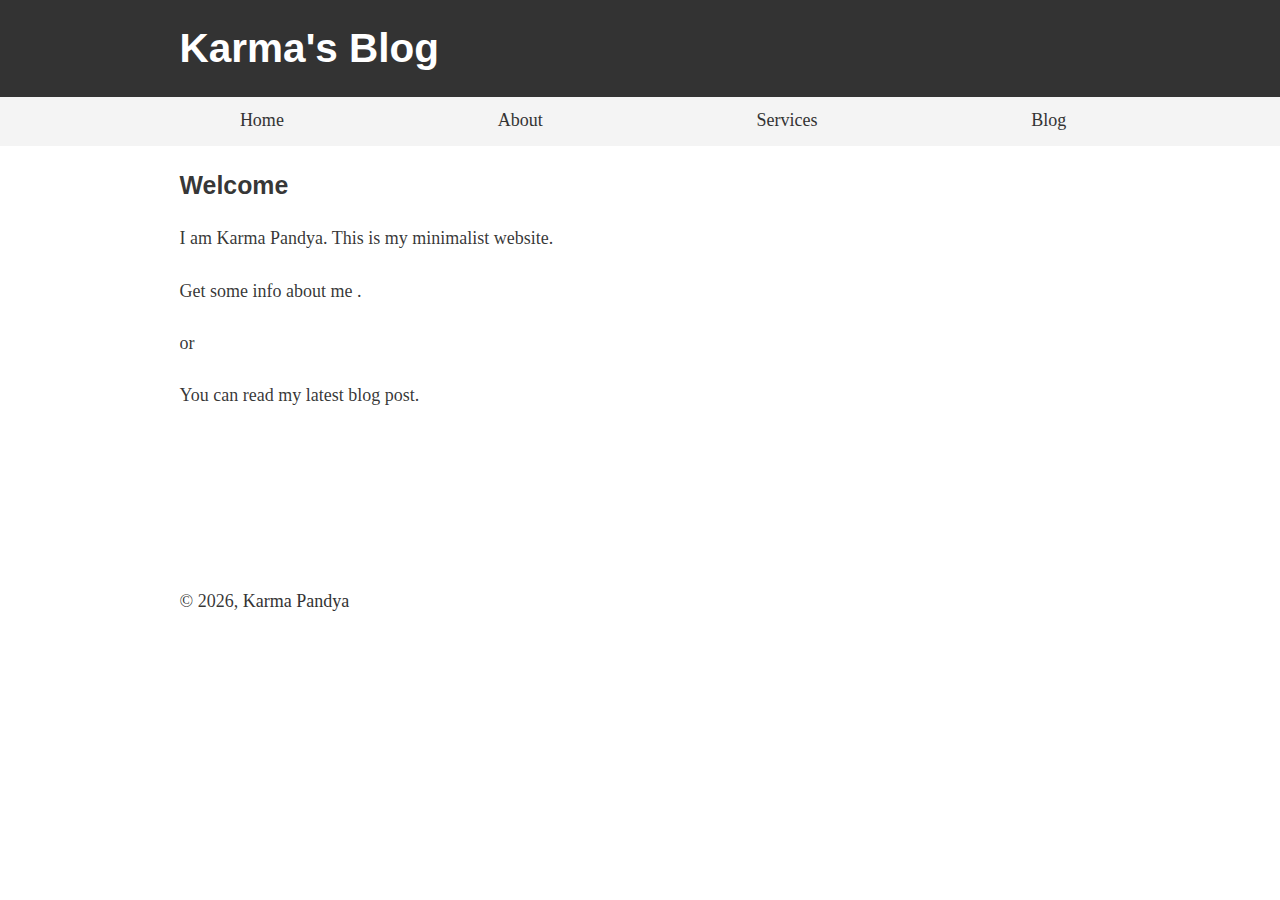
<file: index.html>
<!DOCTYPE html><html lang="en"><head><meta charSet="utf-8"/><meta http-equiv="x-ua-compatible" content="ie=edge"/><meta name="viewport" content="width=device-width, initial-scale=1, shrink-to-fit=no"/><style data-href="/styles.543d1e16fe85896bce46.css">html{font-family:sans-serif;-ms-text-size-adjust:100%;-webkit-text-size-adjust:100%}body{margin:0;-webkit-font-smoothing:antialiased;-moz-osx-font-smoothing:grayscale}article,aside,details,figcaption,figure,footer,header,main,menu,nav,section,summary{display:block}audio,canvas,progress,video{display:inline-block}audio:not([controls]){display:none;height:0}progress{vertical-align:baseline}[hidden],template{display:none}a{background-color:transparent;-webkit-text-decoration-skip:objects;color:#333;text-decoration:none}a:active,a:hover{outline-width:0;background:#e4e4e4}abbr[title]{border-bottom:none;text-decoration:underline;-webkit-text-decoration:underline dotted;text-decoration:underline dotted}b,strong{font-weight:inherit;font-weight:bolder}dfn{font-style:italic}h1{font-size:2em;margin:.67em 0}mark{background-color:#ff0;color:#000}small{font-size:80%}sub,sup{font-size:75%;line-height:0;position:relative;vertical-align:baseline}sub{bottom:-.25em}sup{top:-.5em}img{border-style:none}svg:not(:root){overflow:hidden}code,kbd,pre,samp{font-family:monospace,monospace;font-size:1em}figure{margin:1em 40px}hr{box-sizing:content-box;height:0;overflow:visible}button,input,optgroup,select,textarea{font:inherit;margin:0}optgroup{font-weight:700}button,input{overflow:visible}button,select{text-transform:none}[type=reset],[type=submit],button,html [type=button]{-webkit-appearance:button}[type=button]::-moz-focus-inner,[type=reset]::-moz-focus-inner,[type=submit]::-moz-focus-inner,button::-moz-focus-inner{border-style:none;padding:0}[type=button]:-moz-focusring,[type=reset]:-moz-focusring,[type=submit]:-moz-focusring,button:-moz-focusring{outline:1px dotted ButtonText}fieldset{border:1px solid silver;margin:0 2px;padding:.35em .625em .75em}legend{box-sizing:border-box;color:inherit;display:table;max-width:100%;padding:0;white-space:normal}textarea{overflow:auto}[type=checkbox],[type=radio]{box-sizing:border-box;padding:0}[type=number]::-webkit-inner-spin-button,[type=number]::-webkit-outer-spin-button{height:auto}[type=search]{-webkit-appearance:textfield;outline-offset:-2px}[type=search]::-webkit-search-cancel-button,[type=search]::-webkit-search-decoration{-webkit-appearance:none}::-webkit-input-placeholder{color:inherit;opacity:.54}::-webkit-file-upload-button{-webkit-appearance:button;font:inherit}html{font:112.5%/1.45em georgia,serif;box-sizing:border-box;overflow-y:scroll}*,:after,:before{box-sizing:inherit}body{color:rgba(0,0,0,.8);font-family:georgia,serif;font-weight:400;word-wrap:break-word;-webkit-font-kerning:normal;font-kerning:normal;-ms-font-feature-settings:"kern","liga","clig","calt";-webkit-font-feature-settings:"kern","liga","clig","calt";font-feature-settings:"kern","liga","clig","calt"}img{padding:0;margin:0 0 1.45rem}h1{font-size:2.25rem}h1,h2{padding:0;margin:0 0 1.45rem;color:inherit;font-family:-apple-system,BlinkMacSystemFont,Segoe UI,Roboto,Oxygen,Ubuntu,Cantarell,Fira Sans,Droid Sans,Helvetica Neue,sans-serif;font-weight:700;text-rendering:optimizeLegibility;line-height:1.1}h2{font-size:1.62671rem}h3{font-size:1.38316rem}h3,h4{padding:0;margin:0 0 1.45rem;color:inherit;font-family:-apple-system,BlinkMacSystemFont,Segoe UI,Roboto,Oxygen,Ubuntu,Cantarell,Fira Sans,Droid Sans,Helvetica Neue,sans-serif;font-weight:700;text-rendering:optimizeLegibility;line-height:1.1}h4{font-size:1rem}h5{font-size:.85028rem}h5,h6{padding:0;margin:0 0 1.45rem;color:inherit;font-family:-apple-system,BlinkMacSystemFont,Segoe UI,Roboto,Oxygen,Ubuntu,Cantarell,Fira Sans,Droid Sans,Helvetica Neue,sans-serif;font-weight:700;text-rendering:optimizeLegibility;line-height:1.1}h6{font-size:.78405rem}hgroup{padding:0;margin:0 0 1.45rem}ol,ul{padding:0;margin:0 0 1.45rem 1.45rem;list-style-position:outside;list-style-image:none}dd,dl,figure,p{padding:0;margin:0 0 1.45rem}pre{margin:0 0 1.45rem;font-size:.85rem;line-height:1.42;background:rgba(0,0,0,.04);border-radius:3px;overflow:auto;word-wrap:normal;padding:1.45rem}table{font-size:1rem;line-height:1.45rem;border-collapse:collapse;width:100%}fieldset,table{padding:0;margin:0 0 1.45rem}blockquote{padding:0;margin:0 1.45rem 1.45rem}form,iframe,noscript{padding:0;margin:0 0 1.45rem}hr{padding:0;margin:0 0 calc(1.45rem - 1px);background:rgba(0,0,0,.2);border:none;height:1px}address{padding:0;margin:0 0 1.45rem}b,dt,strong,th{font-weight:700}li{margin-bottom:.725rem}ol li,ul li{padding-left:0}li>ol,li>ul{margin-left:1.45rem;margin-bottom:.725rem;margin-top:.725rem}blockquote :last-child,li :last-child,p :last-child{margin-bottom:0}li>p{margin-bottom:.725rem}code,kbd,samp{font-size:.85rem;line-height:1.45rem}abbr,abbr[title],acronym{border-bottom:1px dotted rgba(0,0,0,.5);cursor:help}abbr[title]{text-decoration:none}td,th,thead{text-align:left}td,th{border-bottom:1px solid rgba(0,0,0,.12);font-feature-settings:"tnum";-moz-font-feature-settings:"tnum";-ms-font-feature-settings:"tnum";-webkit-font-feature-settings:"tnum";padding:.725rem .96667rem calc(.725rem - 1px)}td:first-child,th:first-child{padding-left:0}td:last-child,th:last-child{padding-right:0}code,tt{background-color:rgba(0,0,0,.04);border-radius:3px;font-family:SFMono-Regular,Consolas,Roboto Mono,Droid Sans Mono,Liberation Mono,Menlo,Courier,monospace;padding:.2em 0}pre code{background:none;line-height:1.42}code:after,code:before,tt:after,tt:before{letter-spacing:-.2em;content:" "}pre code:after,pre code:before,pre tt:after,pre tt:before{content:""}@media only screen and (max-width:480px){html{font-size:100%}}footer{clear:both;position:relative;height:200px;margin-top:10rem}.Demo__some-network{vertical-align:top;display:inline-block;margin-right:15px;text-align:center}.Demo__some-network__share-count{margin-top:3px;font-size:12px}.Demo__some-network__share-button{cursor:pointer}.Demo__some-network__share-button:hover:not(:active){opacity:.75}.Demo__some-network__custom-icon{width:32px;height:32px}</style><meta name="generator" content="Gatsby 2.10.4"/><title data-react-helmet="true">Home | Karma&#x27;s Blog</title><meta data-react-helmet="true" name="description" content="Karma Pandya&#x27;s personal website and blog. Get latest updates from Karma Pandya."/><meta data-react-helmet="true" property="og:title" content="Home"/><meta data-react-helmet="true" property="og:description" content="Karma Pandya&#x27;s personal website and blog. Get latest updates from Karma Pandya."/><meta data-react-helmet="true" property="og:type" content="website"/><meta data-react-helmet="true" name="twitter:card" content="summary"/><meta data-react-helmet="true" name="twitter:creator" content="@karmapandya"/><meta data-react-helmet="true" name="twitter:title" content="Home"/><meta data-react-helmet="true" name="twitter:description" content="Karma Pandya&#x27;s personal website and blog. Get latest updates from Karma Pandya."/><link rel="shortcut icon" href="/icons/icon-48x48.png?v=286721f5253e3a65afe6ff223c97b144"/><link rel="manifest" href="/manifest.webmanifest"/><meta name="theme-color" content="#663399"/><link rel="apple-touch-icon" sizes="48x48" href="/icons/icon-48x48.png?v=286721f5253e3a65afe6ff223c97b144"/><link rel="apple-touch-icon" sizes="72x72" href="/icons/icon-72x72.png?v=286721f5253e3a65afe6ff223c97b144"/><link rel="apple-touch-icon" sizes="96x96" href="/icons/icon-96x96.png?v=286721f5253e3a65afe6ff223c97b144"/><link rel="apple-touch-icon" sizes="144x144" href="/icons/icon-144x144.png?v=286721f5253e3a65afe6ff223c97b144"/><link rel="apple-touch-icon" sizes="192x192" href="/icons/icon-192x192.png?v=286721f5253e3a65afe6ff223c97b144"/><link rel="apple-touch-icon" sizes="256x256" href="/icons/icon-256x256.png?v=286721f5253e3a65afe6ff223c97b144"/><link rel="apple-touch-icon" sizes="384x384" href="/icons/icon-384x384.png?v=286721f5253e3a65afe6ff223c97b144"/><link rel="apple-touch-icon" sizes="512x512" href="/icons/icon-512x512.png?v=286721f5253e3a65afe6ff223c97b144"/><link as="script" rel="preload" href="/1-6a35e776da7a9c99cd4b.js"/><link as="script" rel="preload" href="/component---src-pages-index-js-ef1dacad7b858bd324e2.js"/><link as="script" rel="preload" href="/app-60982bff3eae5433de26.js"/><link as="script" rel="preload" href="/styles-8e08f1e8dae2767703f5.js"/><link as="script" rel="preload" href="/webpack-runtime-80f41262ebd2cac33f7c.js"/><link as="fetch" rel="preload" href="/page-data\index\page-data.json" crossorigin="use-credentials"/></head><body><noscript id="gatsby-noscript">This app works best with JavaScript enabled.</noscript><div id="___gatsby"><div style="outline:none" tabindex="-1" role="group"><header style="background:#333;margin-bottom:0"><div style="margin:0 auto;max-width:960px;padding:1.45rem 1.0875rem"><h1 style="margin:0"><a aria-current="page" style="color:white;text-decoration:none" class="" href="/">Karma&#x27;s Blog</a></h1></div></header><div style="background:#f4f4f4;padding-top:10px"><ul style="list-style:none;display:flex;justify-content:space-evenly"><li><a aria-current="page" class="" href="/">Home</a></li><li><a href="/about">About</a></li><li><a href="/services">Services</a></li><li><a href="/blog">Blog</a></li></ul></div><div style="margin:0 auto;max-width:960px;padding:0px 1.0875rem 1.45rem;padding-top:0"><main><h3>Welcome</h3><p> I am Karma Pandya. This is my minimalist website.</p><p>Get some info about me .</p><p>or</p><p> You can read my latest blog post.</p><div style="max-width:300px;margin-bottom:1.45rem"></div></main><footer>© <!-- -->2019<!-- -->,<!-- --> <a href="https://www.karmapandya.com">Karma Pandya</a></footer></div></div></div><script id="gatsby-script-loader">/*<![CDATA[*/window.pagePath="/";window.webpackCompilationHash="be882eee21d0185909c3";/*]]>*/</script><script id="gatsby-chunk-mapping">/*<![CDATA[*/window.___chunkMapping={"app":["/app-60982bff3eae5433de26.js"],"component---src-templates-blog-post-js":["/component---src-templates-blog-post-js-f8d278d975b33bf9df89.js"],"component---src-pages-404-js":["/component---src-pages-404-js-253699cf468a030c8771.js"],"component---src-pages-about-js":["/component---src-pages-about-js-1f54bab6c4394ac2b4a5.js"],"component---src-pages-blog-js":["/component---src-pages-blog-js-8ce97abe8ff6141c000d.js"],"component---src-pages-index-js":["/component---src-pages-index-js-ef1dacad7b858bd324e2.js"],"component---src-pages-services-js":["/component---src-pages-services-js-f017ff44083591a25a17.js"]};/*]]>*/</script><script src="/webpack-runtime-80f41262ebd2cac33f7c.js" async=""></script><script src="/styles-8e08f1e8dae2767703f5.js" async=""></script><script src="/app-60982bff3eae5433de26.js" async=""></script><script src="/component---src-pages-index-js-ef1dacad7b858bd324e2.js" async=""></script><script src="/1-6a35e776da7a9c99cd4b.js" async=""></script></body></html>
</file>
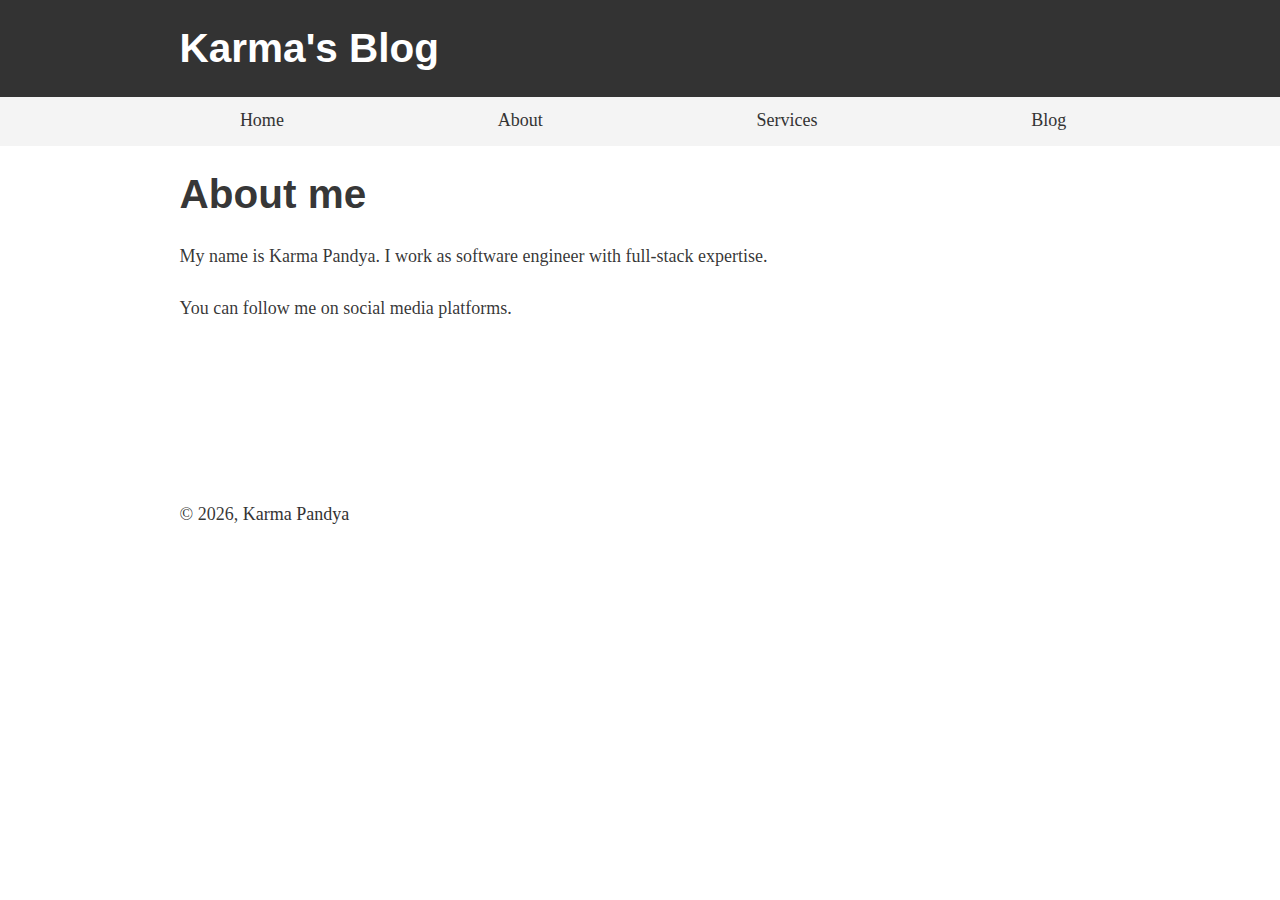
<file: about/index.html>
<!DOCTYPE html><html lang="en"><head><meta charSet="utf-8"/><meta http-equiv="x-ua-compatible" content="ie=edge"/><meta name="viewport" content="width=device-width, initial-scale=1, shrink-to-fit=no"/><style data-href="/styles.543d1e16fe85896bce46.css">html{font-family:sans-serif;-ms-text-size-adjust:100%;-webkit-text-size-adjust:100%}body{margin:0;-webkit-font-smoothing:antialiased;-moz-osx-font-smoothing:grayscale}article,aside,details,figcaption,figure,footer,header,main,menu,nav,section,summary{display:block}audio,canvas,progress,video{display:inline-block}audio:not([controls]){display:none;height:0}progress{vertical-align:baseline}[hidden],template{display:none}a{background-color:transparent;-webkit-text-decoration-skip:objects;color:#333;text-decoration:none}a:active,a:hover{outline-width:0;background:#e4e4e4}abbr[title]{border-bottom:none;text-decoration:underline;-webkit-text-decoration:underline dotted;text-decoration:underline dotted}b,strong{font-weight:inherit;font-weight:bolder}dfn{font-style:italic}h1{font-size:2em;margin:.67em 0}mark{background-color:#ff0;color:#000}small{font-size:80%}sub,sup{font-size:75%;line-height:0;position:relative;vertical-align:baseline}sub{bottom:-.25em}sup{top:-.5em}img{border-style:none}svg:not(:root){overflow:hidden}code,kbd,pre,samp{font-family:monospace,monospace;font-size:1em}figure{margin:1em 40px}hr{box-sizing:content-box;height:0;overflow:visible}button,input,optgroup,select,textarea{font:inherit;margin:0}optgroup{font-weight:700}button,input{overflow:visible}button,select{text-transform:none}[type=reset],[type=submit],button,html [type=button]{-webkit-appearance:button}[type=button]::-moz-focus-inner,[type=reset]::-moz-focus-inner,[type=submit]::-moz-focus-inner,button::-moz-focus-inner{border-style:none;padding:0}[type=button]:-moz-focusring,[type=reset]:-moz-focusring,[type=submit]:-moz-focusring,button:-moz-focusring{outline:1px dotted ButtonText}fieldset{border:1px solid silver;margin:0 2px;padding:.35em .625em .75em}legend{box-sizing:border-box;color:inherit;display:table;max-width:100%;padding:0;white-space:normal}textarea{overflow:auto}[type=checkbox],[type=radio]{box-sizing:border-box;padding:0}[type=number]::-webkit-inner-spin-button,[type=number]::-webkit-outer-spin-button{height:auto}[type=search]{-webkit-appearance:textfield;outline-offset:-2px}[type=search]::-webkit-search-cancel-button,[type=search]::-webkit-search-decoration{-webkit-appearance:none}::-webkit-input-placeholder{color:inherit;opacity:.54}::-webkit-file-upload-button{-webkit-appearance:button;font:inherit}html{font:112.5%/1.45em georgia,serif;box-sizing:border-box;overflow-y:scroll}*,:after,:before{box-sizing:inherit}body{color:rgba(0,0,0,.8);font-family:georgia,serif;font-weight:400;word-wrap:break-word;-webkit-font-kerning:normal;font-kerning:normal;-ms-font-feature-settings:"kern","liga","clig","calt";-webkit-font-feature-settings:"kern","liga","clig","calt";font-feature-settings:"kern","liga","clig","calt"}img{padding:0;margin:0 0 1.45rem}h1{font-size:2.25rem}h1,h2{padding:0;margin:0 0 1.45rem;color:inherit;font-family:-apple-system,BlinkMacSystemFont,Segoe UI,Roboto,Oxygen,Ubuntu,Cantarell,Fira Sans,Droid Sans,Helvetica Neue,sans-serif;font-weight:700;text-rendering:optimizeLegibility;line-height:1.1}h2{font-size:1.62671rem}h3{font-size:1.38316rem}h3,h4{padding:0;margin:0 0 1.45rem;color:inherit;font-family:-apple-system,BlinkMacSystemFont,Segoe UI,Roboto,Oxygen,Ubuntu,Cantarell,Fira Sans,Droid Sans,Helvetica Neue,sans-serif;font-weight:700;text-rendering:optimizeLegibility;line-height:1.1}h4{font-size:1rem}h5{font-size:.85028rem}h5,h6{padding:0;margin:0 0 1.45rem;color:inherit;font-family:-apple-system,BlinkMacSystemFont,Segoe UI,Roboto,Oxygen,Ubuntu,Cantarell,Fira Sans,Droid Sans,Helvetica Neue,sans-serif;font-weight:700;text-rendering:optimizeLegibility;line-height:1.1}h6{font-size:.78405rem}hgroup{padding:0;margin:0 0 1.45rem}ol,ul{padding:0;margin:0 0 1.45rem 1.45rem;list-style-position:outside;list-style-image:none}dd,dl,figure,p{padding:0;margin:0 0 1.45rem}pre{margin:0 0 1.45rem;font-size:.85rem;line-height:1.42;background:rgba(0,0,0,.04);border-radius:3px;overflow:auto;word-wrap:normal;padding:1.45rem}table{font-size:1rem;line-height:1.45rem;border-collapse:collapse;width:100%}fieldset,table{padding:0;margin:0 0 1.45rem}blockquote{padding:0;margin:0 1.45rem 1.45rem}form,iframe,noscript{padding:0;margin:0 0 1.45rem}hr{padding:0;margin:0 0 calc(1.45rem - 1px);background:rgba(0,0,0,.2);border:none;height:1px}address{padding:0;margin:0 0 1.45rem}b,dt,strong,th{font-weight:700}li{margin-bottom:.725rem}ol li,ul li{padding-left:0}li>ol,li>ul{margin-left:1.45rem;margin-bottom:.725rem;margin-top:.725rem}blockquote :last-child,li :last-child,p :last-child{margin-bottom:0}li>p{margin-bottom:.725rem}code,kbd,samp{font-size:.85rem;line-height:1.45rem}abbr,abbr[title],acronym{border-bottom:1px dotted rgba(0,0,0,.5);cursor:help}abbr[title]{text-decoration:none}td,th,thead{text-align:left}td,th{border-bottom:1px solid rgba(0,0,0,.12);font-feature-settings:"tnum";-moz-font-feature-settings:"tnum";-ms-font-feature-settings:"tnum";-webkit-font-feature-settings:"tnum";padding:.725rem .96667rem calc(.725rem - 1px)}td:first-child,th:first-child{padding-left:0}td:last-child,th:last-child{padding-right:0}code,tt{background-color:rgba(0,0,0,.04);border-radius:3px;font-family:SFMono-Regular,Consolas,Roboto Mono,Droid Sans Mono,Liberation Mono,Menlo,Courier,monospace;padding:.2em 0}pre code{background:none;line-height:1.42}code:after,code:before,tt:after,tt:before{letter-spacing:-.2em;content:" "}pre code:after,pre code:before,pre tt:after,pre tt:before{content:""}@media only screen and (max-width:480px){html{font-size:100%}}footer{clear:both;position:relative;height:200px;margin-top:10rem}.Demo__some-network{vertical-align:top;display:inline-block;margin-right:15px;text-align:center}.Demo__some-network__share-count{margin-top:3px;font-size:12px}.Demo__some-network__share-button{cursor:pointer}.Demo__some-network__share-button:hover:not(:active){opacity:.75}.Demo__some-network__custom-icon{width:32px;height:32px}</style><meta name="generator" content="Gatsby 2.10.4"/><title data-react-helmet="true">About | Karma&#x27;s Blog</title><meta data-react-helmet="true" name="description" content="Karma Pandya&#x27;s personal website and blog. Get latest updates from Karma Pandya."/><meta data-react-helmet="true" property="og:title" content="About"/><meta data-react-helmet="true" property="og:description" content="Karma Pandya&#x27;s personal website and blog. Get latest updates from Karma Pandya."/><meta data-react-helmet="true" property="og:type" content="website"/><meta data-react-helmet="true" name="twitter:card" content="summary"/><meta data-react-helmet="true" name="twitter:creator" content="@karmapandya"/><meta data-react-helmet="true" name="twitter:title" content="About"/><meta data-react-helmet="true" name="twitter:description" content="Karma Pandya&#x27;s personal website and blog. Get latest updates from Karma Pandya."/><link rel="shortcut icon" href="/icons/icon-48x48.png?v=286721f5253e3a65afe6ff223c97b144"/><link rel="manifest" href="/manifest.webmanifest"/><meta name="theme-color" content="#663399"/><link rel="apple-touch-icon" sizes="48x48" href="/icons/icon-48x48.png?v=286721f5253e3a65afe6ff223c97b144"/><link rel="apple-touch-icon" sizes="72x72" href="/icons/icon-72x72.png?v=286721f5253e3a65afe6ff223c97b144"/><link rel="apple-touch-icon" sizes="96x96" href="/icons/icon-96x96.png?v=286721f5253e3a65afe6ff223c97b144"/><link rel="apple-touch-icon" sizes="144x144" href="/icons/icon-144x144.png?v=286721f5253e3a65afe6ff223c97b144"/><link rel="apple-touch-icon" sizes="192x192" href="/icons/icon-192x192.png?v=286721f5253e3a65afe6ff223c97b144"/><link rel="apple-touch-icon" sizes="256x256" href="/icons/icon-256x256.png?v=286721f5253e3a65afe6ff223c97b144"/><link rel="apple-touch-icon" sizes="384x384" href="/icons/icon-384x384.png?v=286721f5253e3a65afe6ff223c97b144"/><link rel="apple-touch-icon" sizes="512x512" href="/icons/icon-512x512.png?v=286721f5253e3a65afe6ff223c97b144"/><link as="script" rel="preload" href="/1-6a35e776da7a9c99cd4b.js"/><link as="script" rel="preload" href="/component---src-pages-about-js-1f54bab6c4394ac2b4a5.js"/><link as="script" rel="preload" href="/app-60982bff3eae5433de26.js"/><link as="script" rel="preload" href="/styles-8e08f1e8dae2767703f5.js"/><link as="script" rel="preload" href="/webpack-runtime-80f41262ebd2cac33f7c.js"/><link as="fetch" rel="preload" href="/page-data\about\page-data.json" crossorigin="use-credentials"/></head><body><noscript id="gatsby-noscript">This app works best with JavaScript enabled.</noscript><div id="___gatsby"><div style="outline:none" tabindex="-1" role="group"><header style="background:#333;margin-bottom:0"><div style="margin:0 auto;max-width:960px;padding:1.45rem 1.0875rem"><h1 style="margin:0"><a style="color:white;text-decoration:none" href="/">Karma&#x27;s Blog</a></h1></div></header><div style="background:#f4f4f4;padding-top:10px"><ul style="list-style:none;display:flex;justify-content:space-evenly"><li><a href="/">Home</a></li><li><a href="/about">About</a></li><li><a href="/services">Services</a></li><li><a href="/blog">Blog</a></li></ul></div><div style="margin:0 auto;max-width:960px;padding:0px 1.0875rem 1.45rem;padding-top:0"><main><div><h1>About me</h1><p>My name is Karma Pandya. I work as software engineer with full-stack expertise.</p><p>You can follow me on social media platforms.</p></div></main><footer>© <!-- -->2019<!-- -->,<!-- --> <a href="https://www.karmapandya.com">Karma Pandya</a></footer></div></div></div><script id="gatsby-script-loader">/*<![CDATA[*/window.pagePath="/about/";window.webpackCompilationHash="be882eee21d0185909c3";/*]]>*/</script><script id="gatsby-chunk-mapping">/*<![CDATA[*/window.___chunkMapping={"app":["/app-60982bff3eae5433de26.js"],"component---src-templates-blog-post-js":["/component---src-templates-blog-post-js-f8d278d975b33bf9df89.js"],"component---src-pages-404-js":["/component---src-pages-404-js-253699cf468a030c8771.js"],"component---src-pages-about-js":["/component---src-pages-about-js-1f54bab6c4394ac2b4a5.js"],"component---src-pages-blog-js":["/component---src-pages-blog-js-8ce97abe8ff6141c000d.js"],"component---src-pages-index-js":["/component---src-pages-index-js-ef1dacad7b858bd324e2.js"],"component---src-pages-services-js":["/component---src-pages-services-js-f017ff44083591a25a17.js"]};/*]]>*/</script><script src="/webpack-runtime-80f41262ebd2cac33f7c.js" async=""></script><script src="/styles-8e08f1e8dae2767703f5.js" async=""></script><script src="/app-60982bff3eae5433de26.js" async=""></script><script src="/component---src-pages-about-js-1f54bab6c4394ac2b4a5.js" async=""></script><script src="/1-6a35e776da7a9c99cd4b.js" async=""></script></body></html>
</file>
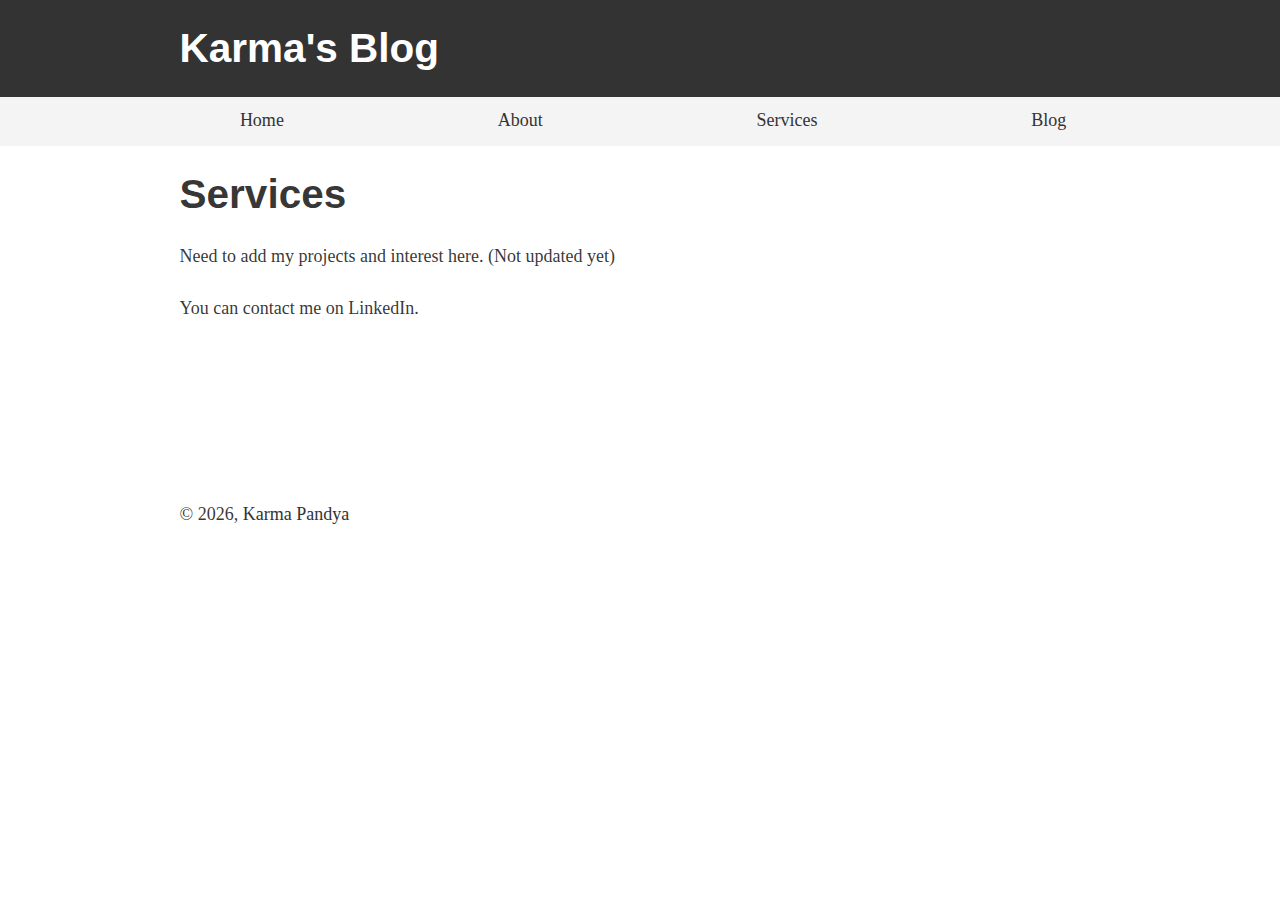
<file: services/index.html>
<!DOCTYPE html><html lang="en"><head><meta charSet="utf-8"/><meta http-equiv="x-ua-compatible" content="ie=edge"/><meta name="viewport" content="width=device-width, initial-scale=1, shrink-to-fit=no"/><style data-href="/styles.543d1e16fe85896bce46.css">html{font-family:sans-serif;-ms-text-size-adjust:100%;-webkit-text-size-adjust:100%}body{margin:0;-webkit-font-smoothing:antialiased;-moz-osx-font-smoothing:grayscale}article,aside,details,figcaption,figure,footer,header,main,menu,nav,section,summary{display:block}audio,canvas,progress,video{display:inline-block}audio:not([controls]){display:none;height:0}progress{vertical-align:baseline}[hidden],template{display:none}a{background-color:transparent;-webkit-text-decoration-skip:objects;color:#333;text-decoration:none}a:active,a:hover{outline-width:0;background:#e4e4e4}abbr[title]{border-bottom:none;text-decoration:underline;-webkit-text-decoration:underline dotted;text-decoration:underline dotted}b,strong{font-weight:inherit;font-weight:bolder}dfn{font-style:italic}h1{font-size:2em;margin:.67em 0}mark{background-color:#ff0;color:#000}small{font-size:80%}sub,sup{font-size:75%;line-height:0;position:relative;vertical-align:baseline}sub{bottom:-.25em}sup{top:-.5em}img{border-style:none}svg:not(:root){overflow:hidden}code,kbd,pre,samp{font-family:monospace,monospace;font-size:1em}figure{margin:1em 40px}hr{box-sizing:content-box;height:0;overflow:visible}button,input,optgroup,select,textarea{font:inherit;margin:0}optgroup{font-weight:700}button,input{overflow:visible}button,select{text-transform:none}[type=reset],[type=submit],button,html [type=button]{-webkit-appearance:button}[type=button]::-moz-focus-inner,[type=reset]::-moz-focus-inner,[type=submit]::-moz-focus-inner,button::-moz-focus-inner{border-style:none;padding:0}[type=button]:-moz-focusring,[type=reset]:-moz-focusring,[type=submit]:-moz-focusring,button:-moz-focusring{outline:1px dotted ButtonText}fieldset{border:1px solid silver;margin:0 2px;padding:.35em .625em .75em}legend{box-sizing:border-box;color:inherit;display:table;max-width:100%;padding:0;white-space:normal}textarea{overflow:auto}[type=checkbox],[type=radio]{box-sizing:border-box;padding:0}[type=number]::-webkit-inner-spin-button,[type=number]::-webkit-outer-spin-button{height:auto}[type=search]{-webkit-appearance:textfield;outline-offset:-2px}[type=search]::-webkit-search-cancel-button,[type=search]::-webkit-search-decoration{-webkit-appearance:none}::-webkit-input-placeholder{color:inherit;opacity:.54}::-webkit-file-upload-button{-webkit-appearance:button;font:inherit}html{font:112.5%/1.45em georgia,serif;box-sizing:border-box;overflow-y:scroll}*,:after,:before{box-sizing:inherit}body{color:rgba(0,0,0,.8);font-family:georgia,serif;font-weight:400;word-wrap:break-word;-webkit-font-kerning:normal;font-kerning:normal;-ms-font-feature-settings:"kern","liga","clig","calt";-webkit-font-feature-settings:"kern","liga","clig","calt";font-feature-settings:"kern","liga","clig","calt"}img{padding:0;margin:0 0 1.45rem}h1{font-size:2.25rem}h1,h2{padding:0;margin:0 0 1.45rem;color:inherit;font-family:-apple-system,BlinkMacSystemFont,Segoe UI,Roboto,Oxygen,Ubuntu,Cantarell,Fira Sans,Droid Sans,Helvetica Neue,sans-serif;font-weight:700;text-rendering:optimizeLegibility;line-height:1.1}h2{font-size:1.62671rem}h3{font-size:1.38316rem}h3,h4{padding:0;margin:0 0 1.45rem;color:inherit;font-family:-apple-system,BlinkMacSystemFont,Segoe UI,Roboto,Oxygen,Ubuntu,Cantarell,Fira Sans,Droid Sans,Helvetica Neue,sans-serif;font-weight:700;text-rendering:optimizeLegibility;line-height:1.1}h4{font-size:1rem}h5{font-size:.85028rem}h5,h6{padding:0;margin:0 0 1.45rem;color:inherit;font-family:-apple-system,BlinkMacSystemFont,Segoe UI,Roboto,Oxygen,Ubuntu,Cantarell,Fira Sans,Droid Sans,Helvetica Neue,sans-serif;font-weight:700;text-rendering:optimizeLegibility;line-height:1.1}h6{font-size:.78405rem}hgroup{padding:0;margin:0 0 1.45rem}ol,ul{padding:0;margin:0 0 1.45rem 1.45rem;list-style-position:outside;list-style-image:none}dd,dl,figure,p{padding:0;margin:0 0 1.45rem}pre{margin:0 0 1.45rem;font-size:.85rem;line-height:1.42;background:rgba(0,0,0,.04);border-radius:3px;overflow:auto;word-wrap:normal;padding:1.45rem}table{font-size:1rem;line-height:1.45rem;border-collapse:collapse;width:100%}fieldset,table{padding:0;margin:0 0 1.45rem}blockquote{padding:0;margin:0 1.45rem 1.45rem}form,iframe,noscript{padding:0;margin:0 0 1.45rem}hr{padding:0;margin:0 0 calc(1.45rem - 1px);background:rgba(0,0,0,.2);border:none;height:1px}address{padding:0;margin:0 0 1.45rem}b,dt,strong,th{font-weight:700}li{margin-bottom:.725rem}ol li,ul li{padding-left:0}li>ol,li>ul{margin-left:1.45rem;margin-bottom:.725rem;margin-top:.725rem}blockquote :last-child,li :last-child,p :last-child{margin-bottom:0}li>p{margin-bottom:.725rem}code,kbd,samp{font-size:.85rem;line-height:1.45rem}abbr,abbr[title],acronym{border-bottom:1px dotted rgba(0,0,0,.5);cursor:help}abbr[title]{text-decoration:none}td,th,thead{text-align:left}td,th{border-bottom:1px solid rgba(0,0,0,.12);font-feature-settings:"tnum";-moz-font-feature-settings:"tnum";-ms-font-feature-settings:"tnum";-webkit-font-feature-settings:"tnum";padding:.725rem .96667rem calc(.725rem - 1px)}td:first-child,th:first-child{padding-left:0}td:last-child,th:last-child{padding-right:0}code,tt{background-color:rgba(0,0,0,.04);border-radius:3px;font-family:SFMono-Regular,Consolas,Roboto Mono,Droid Sans Mono,Liberation Mono,Menlo,Courier,monospace;padding:.2em 0}pre code{background:none;line-height:1.42}code:after,code:before,tt:after,tt:before{letter-spacing:-.2em;content:" "}pre code:after,pre code:before,pre tt:after,pre tt:before{content:""}@media only screen and (max-width:480px){html{font-size:100%}}footer{clear:both;position:relative;height:200px;margin-top:10rem}.Demo__some-network{vertical-align:top;display:inline-block;margin-right:15px;text-align:center}.Demo__some-network__share-count{margin-top:3px;font-size:12px}.Demo__some-network__share-button{cursor:pointer}.Demo__some-network__share-button:hover:not(:active){opacity:.75}.Demo__some-network__custom-icon{width:32px;height:32px}</style><meta name="generator" content="Gatsby 2.10.4"/><title data-react-helmet="true">Services | Karma&#x27;s Blog</title><meta data-react-helmet="true" name="description" content="Karma Pandya&#x27;s personal website and blog. Get latest updates from Karma Pandya."/><meta data-react-helmet="true" property="og:title" content="Services"/><meta data-react-helmet="true" property="og:description" content="Karma Pandya&#x27;s personal website and blog. Get latest updates from Karma Pandya."/><meta data-react-helmet="true" property="og:type" content="website"/><meta data-react-helmet="true" name="twitter:card" content="summary"/><meta data-react-helmet="true" name="twitter:creator" content="@karmapandya"/><meta data-react-helmet="true" name="twitter:title" content="Services"/><meta data-react-helmet="true" name="twitter:description" content="Karma Pandya&#x27;s personal website and blog. Get latest updates from Karma Pandya."/><link rel="shortcut icon" href="/icons/icon-48x48.png?v=286721f5253e3a65afe6ff223c97b144"/><link rel="manifest" href="/manifest.webmanifest"/><meta name="theme-color" content="#663399"/><link rel="apple-touch-icon" sizes="48x48" href="/icons/icon-48x48.png?v=286721f5253e3a65afe6ff223c97b144"/><link rel="apple-touch-icon" sizes="72x72" href="/icons/icon-72x72.png?v=286721f5253e3a65afe6ff223c97b144"/><link rel="apple-touch-icon" sizes="96x96" href="/icons/icon-96x96.png?v=286721f5253e3a65afe6ff223c97b144"/><link rel="apple-touch-icon" sizes="144x144" href="/icons/icon-144x144.png?v=286721f5253e3a65afe6ff223c97b144"/><link rel="apple-touch-icon" sizes="192x192" href="/icons/icon-192x192.png?v=286721f5253e3a65afe6ff223c97b144"/><link rel="apple-touch-icon" sizes="256x256" href="/icons/icon-256x256.png?v=286721f5253e3a65afe6ff223c97b144"/><link rel="apple-touch-icon" sizes="384x384" href="/icons/icon-384x384.png?v=286721f5253e3a65afe6ff223c97b144"/><link rel="apple-touch-icon" sizes="512x512" href="/icons/icon-512x512.png?v=286721f5253e3a65afe6ff223c97b144"/><link as="script" rel="preload" href="/1-6a35e776da7a9c99cd4b.js"/><link as="script" rel="preload" href="/component---src-pages-services-js-f017ff44083591a25a17.js"/><link as="script" rel="preload" href="/app-60982bff3eae5433de26.js"/><link as="script" rel="preload" href="/styles-8e08f1e8dae2767703f5.js"/><link as="script" rel="preload" href="/webpack-runtime-80f41262ebd2cac33f7c.js"/><link as="fetch" rel="preload" href="/page-data\services\page-data.json" crossorigin="use-credentials"/></head><body><noscript id="gatsby-noscript">This app works best with JavaScript enabled.</noscript><div id="___gatsby"><div style="outline:none" tabindex="-1" role="group"><header style="background:#333;margin-bottom:0"><div style="margin:0 auto;max-width:960px;padding:1.45rem 1.0875rem"><h1 style="margin:0"><a style="color:white;text-decoration:none" href="/">Karma&#x27;s Blog</a></h1></div></header><div style="background:#f4f4f4;padding-top:10px"><ul style="list-style:none;display:flex;justify-content:space-evenly"><li><a href="/">Home</a></li><li><a href="/about">About</a></li><li><a href="/services">Services</a></li><li><a href="/blog">Blog</a></li></ul></div><div style="margin:0 auto;max-width:960px;padding:0px 1.0875rem 1.45rem;padding-top:0"><main><div><h1>Services</h1><p>Need to add my projects and interest here. (Not updated yet) </p><p>You can contact me on LinkedIn.</p></div></main><footer>© <!-- -->2019<!-- -->,<!-- --> <a href="https://www.karmapandya.com">Karma Pandya</a></footer></div></div></div><script id="gatsby-script-loader">/*<![CDATA[*/window.pagePath="/services/";window.webpackCompilationHash="be882eee21d0185909c3";/*]]>*/</script><script id="gatsby-chunk-mapping">/*<![CDATA[*/window.___chunkMapping={"app":["/app-60982bff3eae5433de26.js"],"component---src-templates-blog-post-js":["/component---src-templates-blog-post-js-f8d278d975b33bf9df89.js"],"component---src-pages-404-js":["/component---src-pages-404-js-253699cf468a030c8771.js"],"component---src-pages-about-js":["/component---src-pages-about-js-1f54bab6c4394ac2b4a5.js"],"component---src-pages-blog-js":["/component---src-pages-blog-js-8ce97abe8ff6141c000d.js"],"component---src-pages-index-js":["/component---src-pages-index-js-ef1dacad7b858bd324e2.js"],"component---src-pages-services-js":["/component---src-pages-services-js-f017ff44083591a25a17.js"]};/*]]>*/</script><script src="/webpack-runtime-80f41262ebd2cac33f7c.js" async=""></script><script src="/styles-8e08f1e8dae2767703f5.js" async=""></script><script src="/app-60982bff3eae5433de26.js" async=""></script><script src="/component---src-pages-services-js-f017ff44083591a25a17.js" async=""></script><script src="/1-6a35e776da7a9c99cd4b.js" async=""></script></body></html>
</file>
